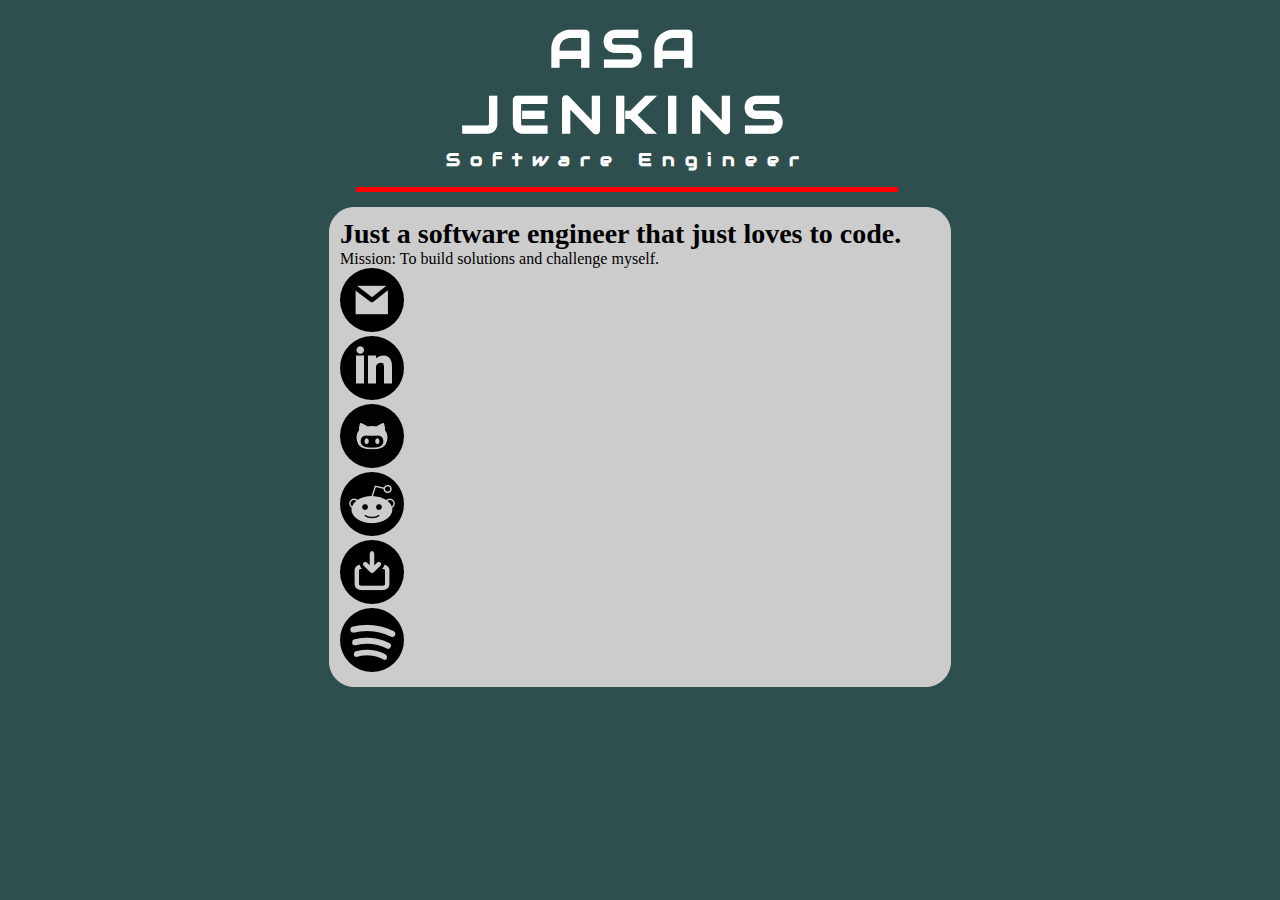
<file: index.html>
<!DOCTYPE html>
<html>

<head>
    <title>Asa Jenkins</title>
    <meta charset="UTF-8">
    <meta http-equiv="X-UA-Compatible" content="IE=edge">
    <meta name="viewport" content="width=device-width, initial-scale=1">
    <link href="https://cdn.jsdelivr.net/npm/bootstrap@5.2.0-beta1/dist/css/bootstrap.min.css" rel="stylesheet" integrity="sha384-0evHe/X+R7YkIZDRvuzKMRqM+OrBnVFBL6DOitfPri4tjfHxaWutUpFmBp4vmVor" crossorigin="anonymous">
    <link rel="stylesheet" href="src/css/animate.css">
    <link href="https://fonts.googleapis.com/css?family=Audiowide|Marvel" rel="stylesheet">
    <link rel="stylesheet" href="src/css/main.css">
</head>

<body>

    <div class="animated bounceInUp">
    <div class="container-fluid">
        <ul class="red-underline border-bottom-0">
            <li class="text-center">
                    <h1>ASA JENKINS
                    <p>Software Engineer</p>
                </h1>
            </li>
        </ul>
    </div>

    <div class="page container-fluid">
            <h1 class="lead text-center">Just a software engineer that just loves to code.</h1>
            <p class="text-danger text-center mb-4">Mission: To build solutions and challenge myself.</p>

            <div class="row mt-4">
                <div class="col-sm-2 mr-1"><a href="mailto:asa4jenkins@gmail.com"><img src="src/png/gmail.png"></a></div>
                <div class="col-sm-2 mr-1"><a href="https://www.linkedin.com/in/asajenkinsiv/"><img src="src/png/linkedin-button.png"></a></div>
                <div class="col-sm-2 mr-1"><a href="https://github.com/4thJenkins17"><img src="src/png/github-logo.png"></a></div>
                <div class="col-sm-2 mr-1"><a href="https://www.reddit.com/r/all"><img src="src/png/reddit-social-logo-character.png"></a></div>
                <div class="col-sm-2 mr-1"><a href="docs/asa-resume.pdf"><img src="src/png/download.png"></a></div>
                <div class="col-sm-2 mr-1"><a href="https://open.spotify.com/playlist/08ZBip1gxb97iNoHjFEBYh?si=dbb4411fce6c4196"><img src="src/png/spotify-logo-button.png"></a></div>
            </div>
    </div>
    </div>
</body>

</html>
</file>
<file: src/css/main.css>
* {
	padding: 0;
	margin: 0;
}

html,body {
	height: 100%;
	background-color: darkslategray;
	background-size: cover;
}

.whole {
	position: relative;
	top: 7%;
}

#particles-js{
    position:absolute;
    top:0;
    width:100%;
    height:100%;
}

.red-underline {
    list-style:none;
    margin:0;
    padding:0;
    text-align:center;
    background-color: none;
}

.red-underline li {
    display:inline;
    clear: both;

}

.red-underline li h1 {
	position: relative;
	left: -0.25em;
	font-family: 'Audiowide', cursive;
	letter-spacing: 10px;
	max-width: 510px;
	font-size: 52px;
	color: white;
    display:inline-block;
    padding: 16px;
    border-bottom: 5px solid red;
}

.red-underline li h1 p {
	position: relative;
	left: 0em;
	letter-spacing: 10px;
	max-width: 1000px;
	font-size: 0.35em;
}

.red-underline li a {
	font-family: 'Audiowide', cursive;
	position: relative;
	right: 15px;
}

.red-underline a {
	max-width: 15%;
	color: white;
	font-size: 20px;
	letter-spacing: 2px;
	text-decoration: none;
    display:inline-block;
    padding: 16px;
}

.red-underline a:hover, a:active {
	color: white;
	border-bottom: 4px solid red;
	margin-bottom: -4px;
}


.page {
	position: relative;
	top: 15px;
	margin: 0 auto;
	padding: 10px;
	height: 50%;
	max-width: 600px;
	background-color: #ccc;
	border: 1px solid #ccc;
	border-radius: 25px;
}

.page h1 {
	font-size: 1.75em;
}

.page div a 
{
	text-decoration: none;
	font-size: 1em;
}
</file>
